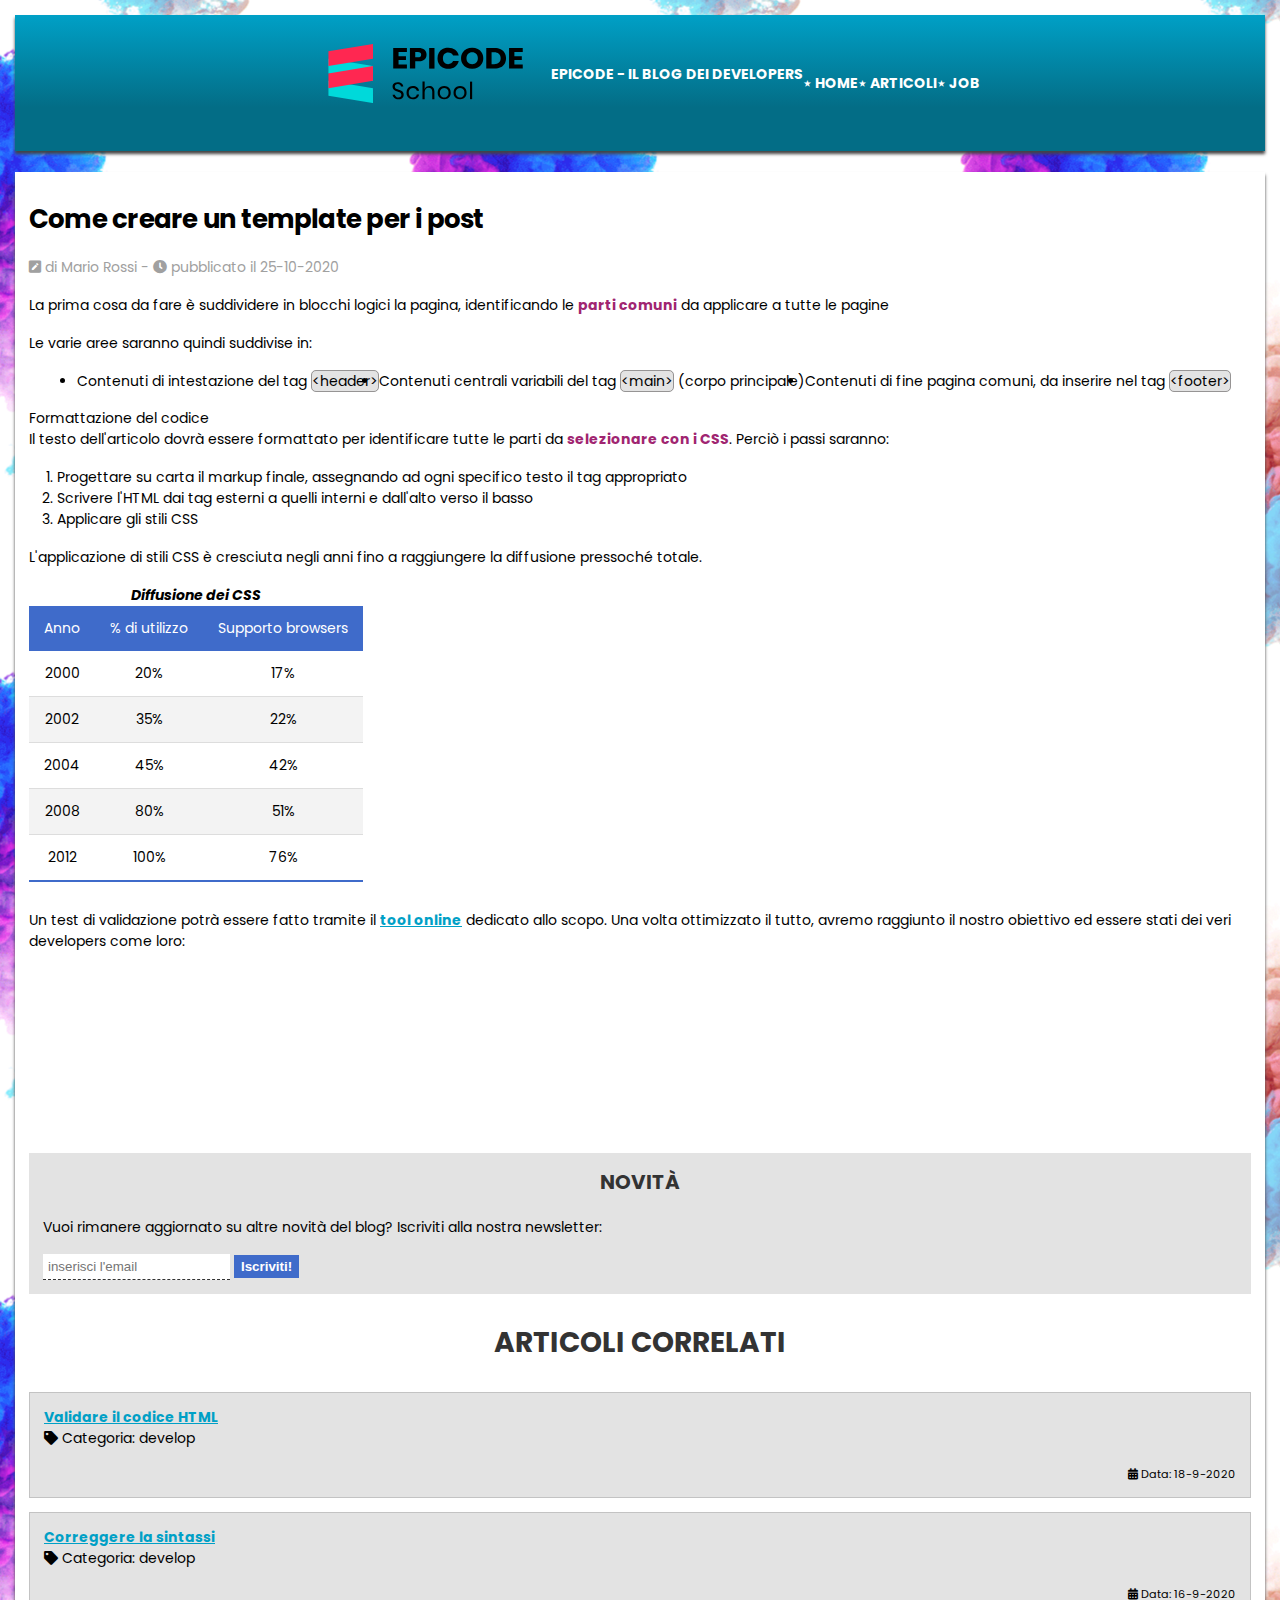
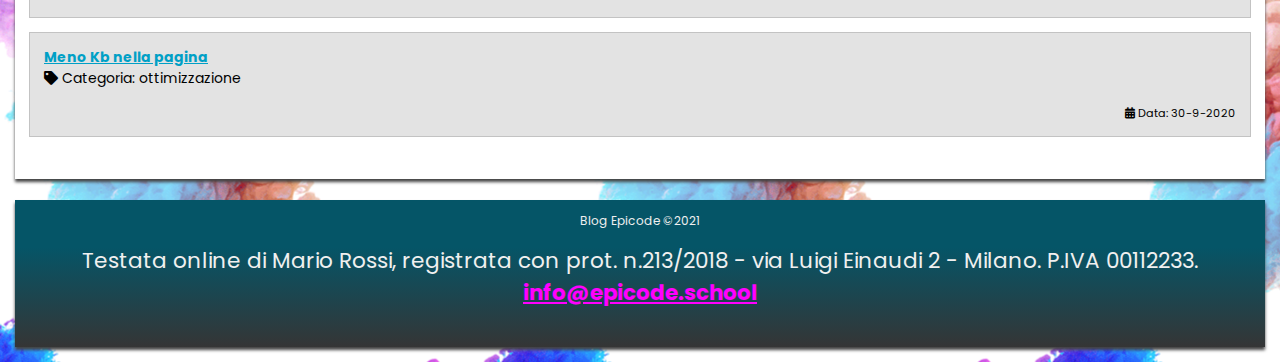
<file: Esercio S4 L1/index.html>
<!DOCTYPE html>
<html lang="it">

<head>
    <meta charset="utf-8">
    <title>Sviluppo di una pagina web - Blog Epicode</title>
    <meta name="description"
        content="Primi passi operativi per creare un modello di pagina HTML per un post. Scopri come iniziare in modo facile.">
    <meta name="viewport" content="width=device-width, initial-scale=1">
    <link rel="preconnect" href="https://fonts.gstatic.com">
    <link href="https://fonts.googleapis.com/css2?family=Poppins&display=swap" rel="stylesheet">
    <link rel="stylesheet" href="./assets/css/font-awesome.css">
    <link rel="stylesheet" href="./assets/css/reset.css">
    <link rel="stylesheet" href="./assets/css/style.css">
</head>

<body>
    <header>
        <div>
            <img src="./assets/img/logo.svg" alt="logo del blog" width="250" height="60">
            <p>Epicode - Il blog dei developers</p>
        </div>
        <nav>
            <ul>
                <li><a href="index.html" title="Home Page">Home</a></li>
                <li><a href="articoli.html" title="Elenco degli articoli tecnici pubblicati">Articoli</a></li>
                <li><a href="contatti.html" title="Candidati inviando un tuo cv">Job</a></li>
            </ul>
        </nav>

    </header>

    <hr>

    <main>
        <article>
            <h1>Come creare un template per i post</h1>
            <p><i class="fas fa-pen-square"></i> di Mario Rossi - <span><i class="fas fa-clock"></i> pubblicato il
                    25-10-2020</span></p>
                    

            <p>La prima cosa da fare è suddividere in blocchi logici la pagina, identificando le <strong>parti
                    comuni</strong> da applicare a tutte le pagine</p>

            <p>Le varie aree saranno quindi suddivise in:</p>
            <ul>
                <li>Contenuti di intestazione del tag <code>&lt;header&gt;</code></li>
                <li>Contenuti centrali variabili del tag <code>&lt;main&gt;</code> (corpo principale)</li>
                <li>Contenuti di fine pagina comuni, da inserire nel tag <code>&lt;footer&gt;</code></li>
            </ul>

            <h2>Formattazione del codice</h2>
            <p>Il testo dell'articolo dovrà essere formattato per identificare tutte le parti da <strong>selezionare con
                    i CSS</strong>. Perciò i passi saranno:</p>
            <ol>
                <li>Progettare su carta il markup finale, assegnando ad ogni specifico testo il tag appropriato</li>
                <li>Scrivere l'HTML dai tag esterni a quelli interni e dall'alto verso il basso</li>
                <li>Applicare gli stili CSS</li>
            </ol>

            <p>L'applicazione di stili CSS è cresciuta negli anni fino a raggiungere la diffusione pressoché totale.</p>

            <table>
                <caption>Diffusione dei CSS</caption>
                <thead>
                    <tr>
                        <th>Anno</th>
                        <th>% di utilizzo</th>
                        <th>Supporto browsers</th>
                    </tr>
                </thead>
                <tbody>
                    <tr>
                        <td>2000</td>
                        <td>20&percnt;</td>
                        <td>17&percnt;</td>
                    </tr>
                    <tr>
                        <td>2002</td>
                        <td>35&percnt;</td>
                        <td>22&percnt;</td>
                    </tr>
                    <tr>
                        <td>2004</td>
                        <td>45&percnt;</td>
                        <td>42&percnt;</td>
                    </tr>
                    <tr>
                        <td>2008</td>
                        <td>80&percnt;</td>
                        <td>51&percnt;</td>
                    </tr>
                    <tr>
                        <td>2012</td>
                        <td>100&percnt;</td>
                        <td>76&percnt;</td>
                    </tr>
                </tbody>
            </table>

            <p>Un test di validazione potrà essere fatto tramite il <a href="https://jigsaw.w3.org/css-validator/"
                    target="blank" title="Validatore CSS online del W3C">tool online</a> dedicato allo scopo. Una volta
                ottimizzato il tutto, avremo raggiunto il nostro obiettivo ed essere stati dei veri developers come
                loro:</p>

            <iframe width="300" height="300" src="https://www.youtube.com/embed/dvOvHXruEDM"
                title="YouTube video player"
                allow="accelerometer; autoplay; clipboard-write; encrypted-media; gyroscope; picture-in-picture"
                allowfullscreen></iframe>

            <section>
                <h2>Novità</h2>
                <p>Vuoi rimanere aggiornato su altre novità del blog? Iscriviti alla nostra newsletter:</p>

                <form method="POST" action="elabora_form.php">
                    <fieldset>
                        <input type="email" name="user_email" id="user_email" placeholder="inserisci l'email" required>
                        <button type="submit">Iscriviti!</button>
                    </fieldset>
                </form>
            </section>

        </article>

        <aside>
            <h2>Articoli correlati</h2>
            <div>
                <a href="post2.html"
                    title="Passaggi guidati per validare correttamente tutto il codice sviluppato">Validare il codice
                    HTML</a>
                <p><i class="fas fa-tag"></i> Categoria: develop</p>
                <p><i class="fas fa-calendar-alt"></i> Data: 18-9-2020</p>
            </div>

            <div>
                <a href="post3.html"
                    title="Passaggi guidati per controllare e correggere tutto il codice sviluppato">Correggere la
                    sintassi</a>
                <p><i class="fas fa-tag"></i> Categoria: develop</p>
                <p><i class="fas fa-calendar-alt"></i> Data: 16-9-2020</p>
            </div>

            <div>
                <a href="post4.html" title="Consigli ed approcci per ridurre il peso della pagina">Meno Kb nella
                    pagina</a>
                <p><i class="fas fa-tag"></i> Categoria: ottimizzazione</p>
                <p><i class="fas fa-calendar-alt"></i> Data: 30-9-2020</p>
            </div>
        </aside>
    </main>

    <hr>

    <footer>
        <p>Blog Epicode &copy;2021</p>
        <address>Testata online di Mario Rossi, registrata con prot. n.213/2018 - via Luigi Einaudi 2 - Milano. P.IVA
            00112233. <a href="mailto:info@epicode.school"
                title="contattami per informazioni/lavoro/privacy">info@epicode.school</a></address>
    </footer>

</body>

</html>
</file>
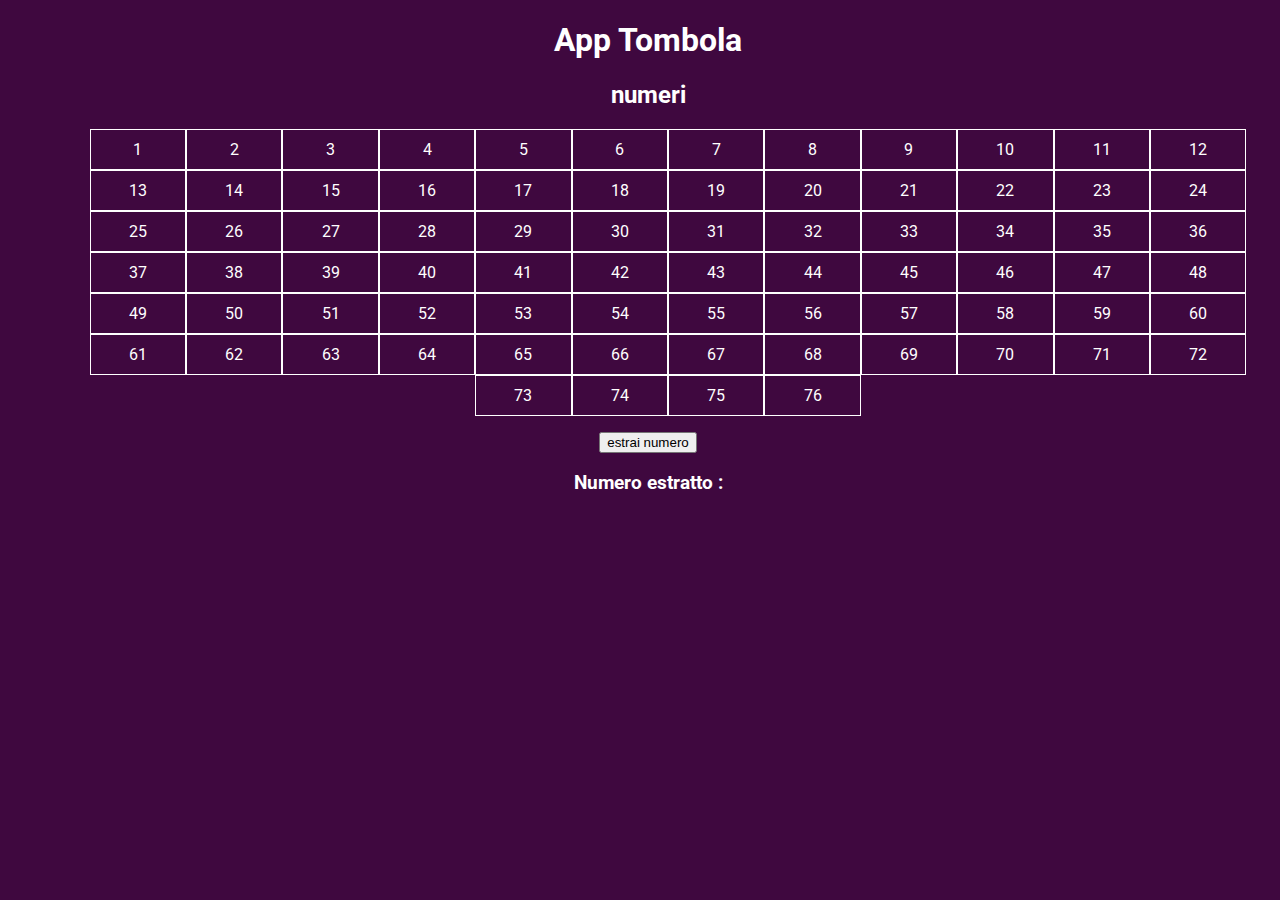
<file: esercizio app tombola S3 - L4/index.html>
<!DOCTYPE html>
<html lang="it">
<head>
    <meta charset="UTF-8">
    <meta name="viewport" content="width=device-width, initial-scale=1.0">
    <title>Document</title>
    <link rel="preconnect" href="https://fonts.googleapis.com">
<link rel="preconnect" href="https://fonts.gstatic.com" crossorigin>
<link href="https://fonts.googleapis.com/css2?family=Open+Sans:ital,wght@1,300;1,400;1,500;1,600;1,700;1,800&family=Roboto:ital,wght@0,300;0,400;0,500;1,100;1,300;1,400;1,500&display=swap" rel="stylesheet">
<link rel="stylesheet" href="css/style.css">
</head>
<body>
    <div id="container">
    <h1>App Tombola</h1>
    <h2> numeri </h2>
    <div id="numeritobola">
        <ul>
           
        </ul>
    </div>
    <div id="estrazione">
        <button type="button">estrai numero</button>
    <h3>Numero estratto : </h3>
    <h4></h4>
    
</div></div>
<script src="js/script.js"></script>
</body>
</html>
</file>
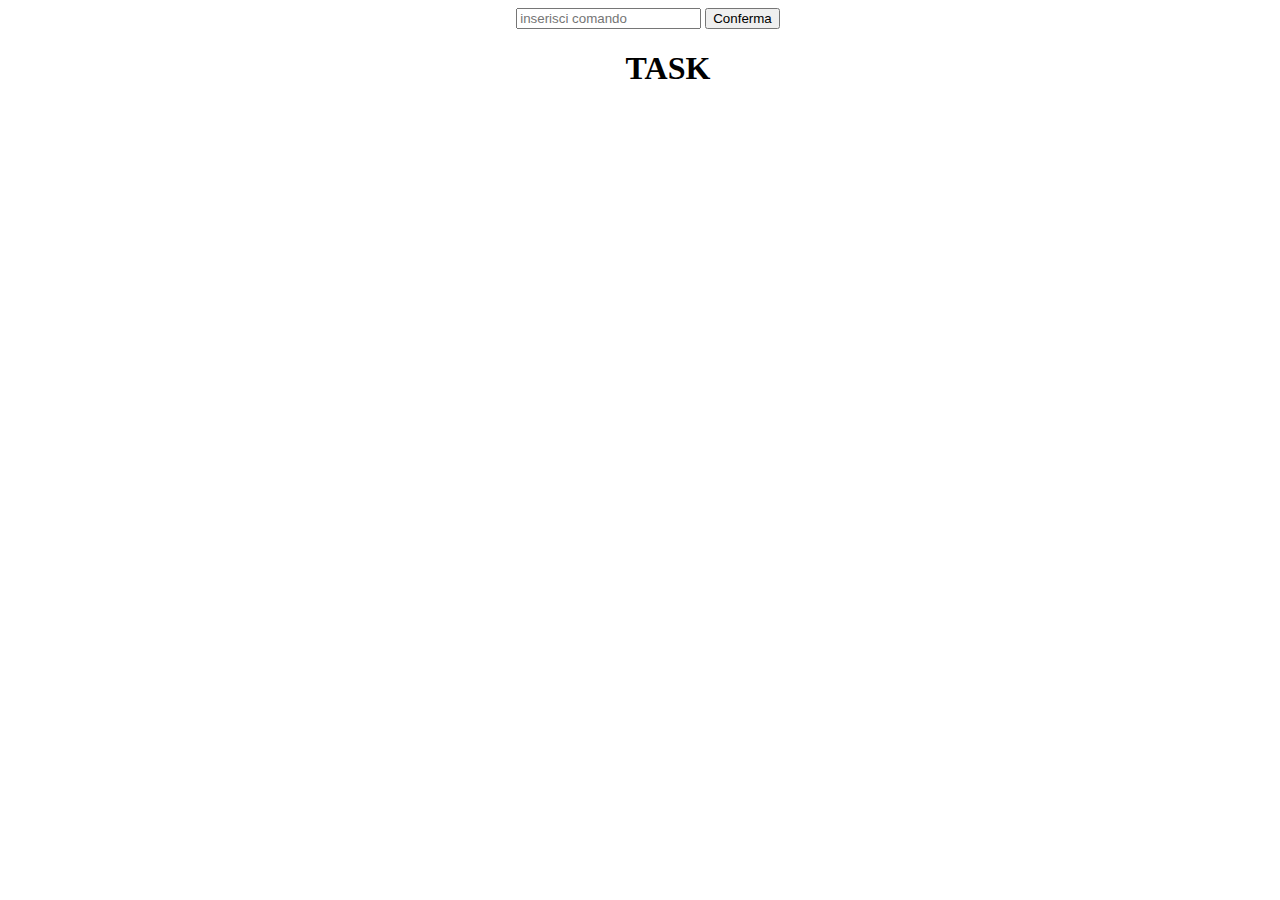
<file: S3 L3 pratica/index.html>
<!DOCTYPE html>
<html lang="it">
<head>
    <meta charset="UTF-8">
    <meta name="viewport" content="width=device-width, initial-scale=1.0">
    <title>Document</title>
    <link rel="stylesheet " href="css/style.css">
</head>
<body>
    <form>
   <input type="text" name="nome" placeholder="inserisci comando">
   <button type="button">Conferma</button>

    </form>
    <div id = task>
        <ul>
            <h1>TASK</H1>

        </ul>


    </div>
    <script src="js/script.js"></script>
</body>
</html>
</file>
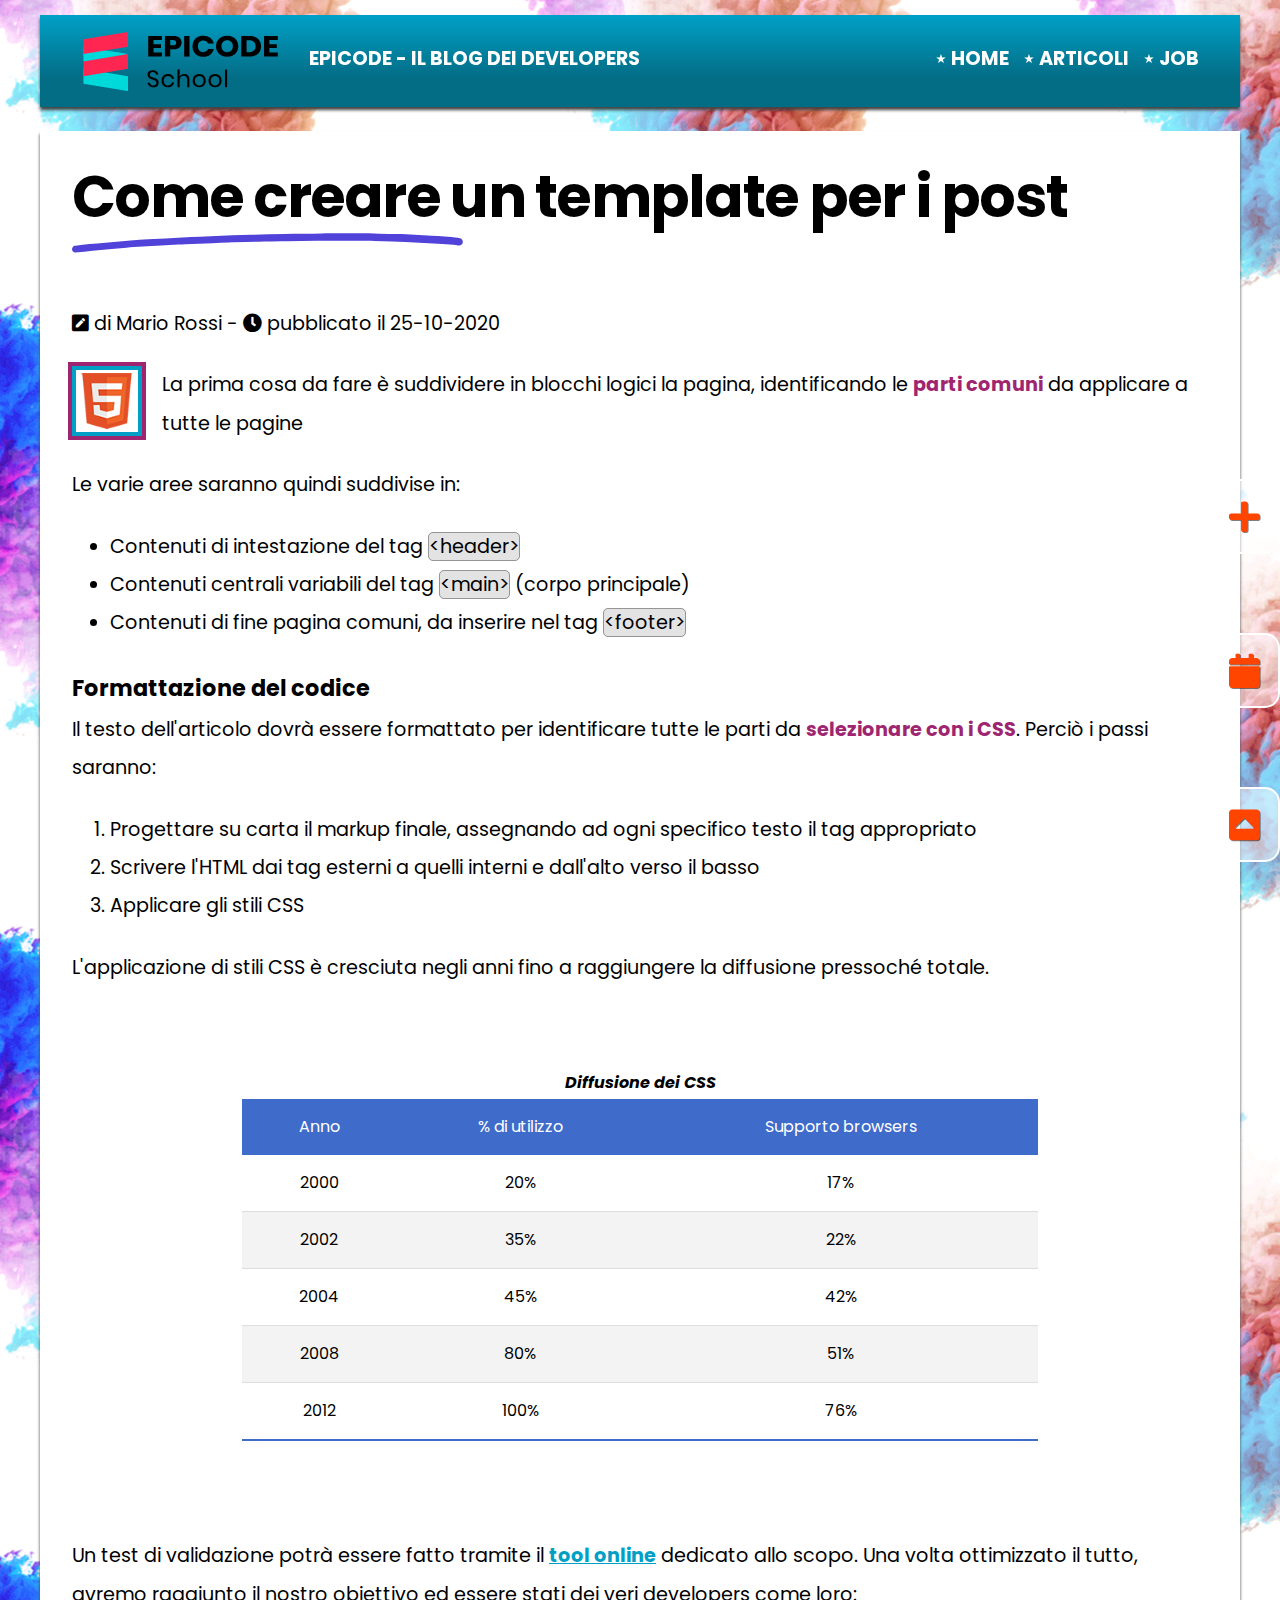
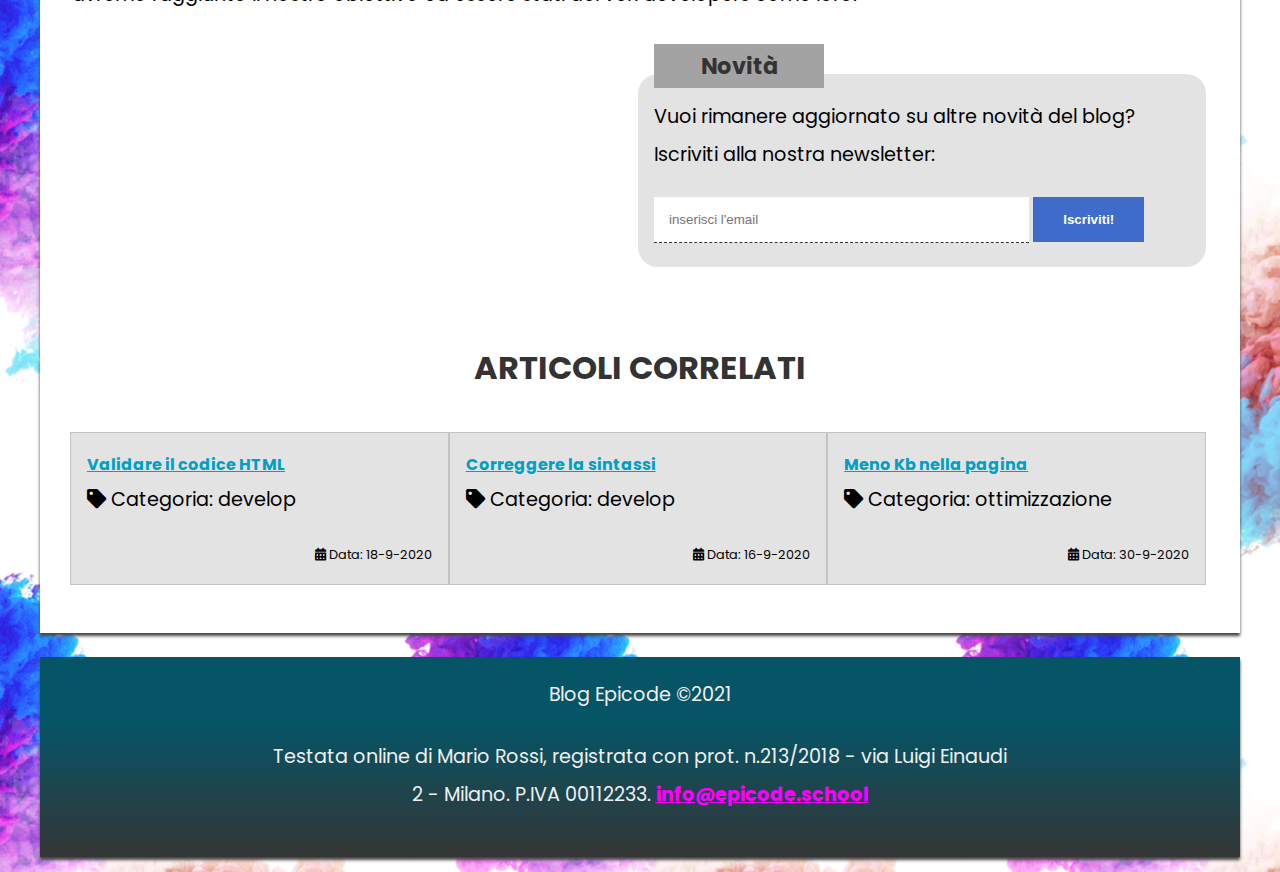
<file: Esercizio S4 L 2/articolo.html>
<!DOCTYPE html>
<html lang="it">

<head>
    <meta charset="utf-8">
    <title>Sviluppo di una pagina web - Blog Epicode</title>
    <meta name="description"
        content="Primi passi operativi per creare un modello di pagina HTML per un post. Scopri come iniziare in modo facile.">
    <meta name="viewport" content="width=device-width, initial-scale=1">
    <link rel="preconnect" href="https://fonts.gstatic.com">
    <link href="https://fonts.googleapis.com/css2?family=Poppins&display=swap" rel="stylesheet">
    <link rel="stylesheet" href="./assets/css/font-awesome.css">
    <link rel="stylesheet" href="./assets/css/reset.css">
    <link rel="stylesheet" href="./assets/css/style.css">
</head>

<body id="top">
    <header>
        <div class="brand">
            <img src="./assets/img/logo.svg" alt="logo del blog" width="250" height="60">
            <p>Epicode - Il blog dei developers</p>
        </div>
        <nav>
            <ul>
                <li><a href="./index.html" title="Home Page">Home</a></li>
                <li><a href="./articoli.html" title="Elenco degli articoli tecnici pubblicati">Articoli</a></li>
                <li><a href="./contatti.html" title="Candidati inviando un tuo cv">Job</a></li>
            </ul>
        </nav>

    </header>

    <hr>

    <main>
        <article class="clearfix">
           <div> <h1>Come creare un template per i post </h1> <img  class="sottolin" src="assets/img/underline.svg" alt=""></div>
            <p><i class="fas fa-pen-square"></i> di Mario Rossi - <span><i class="fas fa-clock"></i> pubblicato il
                    25-10-2020</span></p>
                    <div class="primopar">
            <img src="./assets/img/badge.png" class="imgLeft" alt="logo Html5" width="70" height="70">
            <p> La prima cosa
                da
                fare è suddividere in blocchi logici la pagina, identificando le <strong>parti comuni</strong> da
                applicare a tutte le pagine</p>

            <p>Le varie aree saranno quindi suddivise in:</p>
            <ul>
                <li>Contenuti di intestazione del tag <code>&lt;header&gt;</code></li>
                <li>Contenuti centrali variabili del tag <code>&lt;main&gt;</code> (corpo principale)</li>
                <li>Contenuti di fine pagina comuni, da inserire nel tag <code>&lt;footer&gt;</code></li>
            </ul></div>

            <h2>Formattazione del codice</h2>
            <p>Il testo dell'articolo dovrà essere formattato per identificare tutte le parti da <strong>selezionare con
                    i CSS</strong>. Perciò i passi saranno:</p>
            <ol>
                <li>Progettare su carta il markup finale, assegnando ad ogni specifico testo il tag appropriato</li>
                <li>Scrivere l'HTML dai tag esterni a quelli interni e dall'alto verso il basso</li>
                <li>Applicare gli stili CSS</li>
            </ol>

            <p>L'applicazione di stili CSS è cresciuta negli anni fino a raggiungere la diffusione pressoché totale.</p>

            <table>
                <caption>Diffusione dei CSS</caption>
                <thead>
                    <tr>
                        <th>Anno</th>
                        <th>% di utilizzo</th>
                        <th>Supporto browsers</th>
                    </tr>
                </thead>
                <tbody>
                    <tr>
                        <td>2000</td>
                        <td>20&percnt;</td>
                        <td>17&percnt;</td>
                    </tr>
                    <tr>
                        <td>2002</td>
                        <td>35&percnt;</td>
                        <td>22&percnt;</td>
                    </tr>
                    <tr>
                        <td>2004</td>
                        <td>45&percnt;</td>
                        <td>42&percnt;</td>
                    </tr>
                    <tr>
                        <td>2008</td>
                        <td>80&percnt;</td>
                        <td>51&percnt;</td>
                    </tr>
                    <tr>
                        <td>2012</td>
                        <td>100&percnt;</td>
                        <td>76&percnt;</td>
                    </tr>
                </tbody>
            </table>

            <p>Un test di validazione potrà essere fatto tramite il <a href="https://jigsaw.w3.org/css-validator/"
                    target="blank" title="Validatore CSS online del W3C">tool online</a> dedicato allo scopo. Una volta
                ottimizzato il tutto, avremo raggiunto il nostro obiettivo ed essere stati dei veri developers come
                loro:</p>

            <iframe width="300" height="300" src="https://www.youtube.com/embed/dvOvHXruEDM"
                title="YouTube video player"
                allow="accelerometer; autoplay; clipboard-write; encrypted-media; gyroscope; picture-in-picture"
                allowfullscreen></iframe>

            <section>
                <h2 id="novita">Novità</h2>
                <p>Vuoi rimanere aggiornato su altre novità del blog? Iscriviti alla nostra newsletter:</p>

                <form method="POST" action="elabora_form.php">
                    <fieldset>
                        <input type="email" name="user_email" id="user_email" placeholder="inserisci l'email" required>
                        <button type="submit">Iscriviti!</button>
                    </fieldset>
                </form>
            </section>

        </article>

        <aside>
            <h2>Articoli correlati</h2>
            <div>
                <a href="./post2.html"
                    title="Passaggi guidati per validare correttamente tutto il codice sviluppato">Validare il codice
                    HTML</a>
                <p><i class="fas fa-tag"></i> Categoria: develop</p>
                <p><i class="fas fa-calendar-alt"></i> Data: 18-9-2020</p>
            </div>

            <div>
                <a href="./post3.html"
                    title="Passaggi guidati per controllare e correggere tutto il codice sviluppato">Correggere la
                    sintassi</a>
                <p><i class="fas fa-tag"></i> Categoria: develop</p>
                <p><i class="fas fa-calendar-alt"></i> Data: 16-9-2020</p>
            </div>

            <div>
                <a href="./post4.html" title="Consigli ed approcci per ridurre il peso della pagina">Meno Kb nella
                    pagina</a>
                <p><i class="fas fa-tag"></i> Categoria: ottimizzazione</p>
                <p><i class="fas fa-calendar-alt"></i> Data: 30-9-2020</p>
            </div>
        </aside>
    </main>

    <hr>

    <footer>
        <p>Blog Epicode &copy;2021</p>
        <address>Testata online di Mario Rossi, registrata con prot. n.213/2018 - via Luigi Einaudi 2 - Milano. P.IVA
            00112233. <a href="mailto:info@epicode.school"
                title="contattami per informazioni/lavoro/privacy">info@epicode.school</a></address>
    </footer>
    <i id="arrow" class="fas fa-caret-square-up"></i> <i  id="calendar" class="fas fa-calendar"></i><i id="tornasu" class="fas fa-plus"></i>
</body>

</html>
</file>
<file: Esercio S4 L1/assets/css/style.css>
/* IMPOSTAZIONI GENERALI */
html {font-size: 62.5%;}
body { 
    font-family: Poppins, 'Helvetica Neue', sans-serif;
    font-size: 1.4rem;
    line-height: 1.5;
    padding: 15px;
    background-image: url('../img/sfondo.png');
    background-position: center center;
}
* {box-sizing: border-box;}
hr {display: none;} /* rimuove l'elemento */

/* HEADER */
header {
    background: rgb(0,160,198);
    background: linear-gradient(180deg, rgba(0,160,198,1) 0%, rgba(3,109,134,1) 68%);
    text-align: center;
    text-transform: uppercase;
    font-weight: bold;
    color: white;
    box-shadow: 0 3px 3px #444;
    margin-bottom: 1.5em;
    padding: 2em 1.5em;
}
header div img {
    margin-bottom: 20px;
}
header nav ul {
    margin: 0;
}
header nav li {
    list-style: none;
}
header nav li a {
    color: white;
    text-decoration: none;
}
header nav li a:hover {
    color: red;
}
header nav li a::before {
    content: "\22c6\0020";
}

/* MAIN */
main {
    background-color: #fff;
    box-shadow: 0 3px 3px #444;
    padding: 2em 1em;
    margin-bottom:1.5em ;
}
section { 
    background-color: #e3e3e3;
    padding: 1em;
    margin-bottom: 2em;
}
section h2 {
    text-align: center;
    color: #333;
    font-size: 2rem;
    font-weight: bold;
    text-transform: uppercase;
    margin-bottom: 1em;
}

/* ELEMENTI NEL MAIN - ARTICLE */
h1 {
    font-size: 2.6rem;
    font-weight: bold;
    letter-spacing: -0.03em;
    margin-bottom: 0.7em;
}
p, address, ul, ol, dl, blockquote {
    margin-bottom: 1.2em;
}
h1 + p {
    color: #a0a0a0;
}
ul, ol {
    margin-left: 2em;
}
a {
    color: #00A0C6;
    font-weight: bold;
}
strong {
    color: #a02571;
    font-weight: bold;
}
code {
    background-color: #e3e3e3;
    border: 1px solid #969494;
    border-radius: 5px;
}
iframe {
    width: 100%;
    height: auto;
    margin-bottom: 2em;
    border-radius: 20px;
}

/* TABELLE */
table {
    margin-bottom: 2em;
}
caption {
    font-weight: bold;
    font-style: italic;
}
thead tr {
    background-color: #3f6bca;
    color: #ffffff;
}
th, td {
    padding: 12px 15px;
    vertical-align: bottom;
    text-align: center;
}
tbody tr {
    border-bottom: 1px solid #dddddd;
}

tbody tr:nth-of-type(even) {
    background-color: #f3f3f3;
}

tbody tr:last-of-type {
    border-bottom: 2px solid #3f6bca;
}

/* FORM */
input {
    padding: 5px;
    border: 0;
    border-bottom: 1px dashed #333;
}
button {
    padding: 4px 7px;
    background-color: #3f6bca;
    border: 0;
    color: white;
    font-weight: bold;
}

/* ELEMENTI NELL' ASIDE */
aside h2 {
    text-align: center;
    color: #333;
    font-size: 2rem;
    font-weight: bold;
    text-transform: uppercase;
    margin-bottom: 1em;
}
aside div {
    background-color: #e3e3e3;
    border: 1px solid #c3c3c3;
    margin-bottom: 1em;
    padding: 1em;
}
aside div p:last-child {
    margin-bottom: 0;
    font-size: 0.8em;
    text-align: right;
}


/* FOOTER */
footer {
    background: rgb(53,53,53);
    background: linear-gradient(0deg, rgba(53,53,53,1) 0%, rgba(5,85,103,1) 68%);
    box-shadow: 0 3px 3px #444;
    color: #f0f0f0;
    padding: 1em;
    text-align: center;
    font-size: 1.2rem;
}
footer a {
    color: fuchsia;
}







@media (max-width: 576px ) and (min-width: 0px) {
  nav ul li {display: inline;}
    h1{font-size: 3em;}
    p, li, h2 , h3{ font-size: 1.3em}

section h2 {background-color: #969696; } 
 }
 aside h2{font-size: 2em;}
 address{font-size: 1.8em;}


/* @media (max-width: 768px) and (min-width : 577px){
} */



@media (min-width: 769px)  { 

    header{display: flex; align-content: flex-start; justify-content: center;}
    }
    ul {display: flex; align-items: center; justify-content: center;}
header div {display: flex; align-content: flex-start; align-items: center;}
nav{display: flex; align-items: center;}
</file>
<file: esercizio app tombola S3 - L4/css/style.css>
body {width:100%; color: white; 
background-color: rgb(63, 8, 63);}
html{font-family: 'Open Sans', sans-serif;
      font-family: 'Roboto', sans-serif;
       text-align: center;}

      ul li {list-style-type: none;}
      li{ display: inline-block; padding: 15px;}
      p{display: inline-block; margin: 20px;padding: 15px; border: solid white; border-radius: 90px ; width: 25px;}
li{border: rgb(255, 255, 255) 1px solid; width: 6%;padding: 10px;}
      .testorosso{color: white; background-color: rgb(121, 55, 66)
</file>
<file: S3 L3 pratica/css/style.css>
HTML{text-align: center;}
ul li{text-align: center;}
body{width: 100%;}
div{width: 100%; text-align: center;}
.completato {color: red;
            text-decoration: underline ;}
</file>
<file: Esercizio S4 L 2/assets/css/style.css>
/* IMPOSTAZIONI GENERALI */

body {
  font-family: Poppins, "Helvetica Neue", sans-serif;
  line-height: 1.6;
  padding: 15px;
  background-image: url("../img/sfondo.png");
  background-position: center center;
}

* {
  box-sizing: border-box;
}

hr {
  display: none;
} /* rimuove l'elemento */

/* HEADER */
header {
  background: rgb(0, 160, 198);
  background: linear-gradient(180deg, rgba(0, 160, 198, 1) 0%, rgba(3, 109, 134, 1) 68%);
  text-align: center;
  text-transform: uppercase;
  font-weight: bold;
  color: white;
  box-shadow: 0 3px 3px #444;
  margin-bottom: 1.5em;
  padding: 2em 1.5em;
}

@media screen and (min-width: 800px) {
  header {
    padding: 1em;
  }
}

@media screen and (max-width: 1199px) {
  header .brand img {
    margin-bottom: 20px;
  }
}

@media screen and (min-width: 1200px) {
  header {
    text-align: left;
  }
  header .brand,
  header nav,
  header .brand p {
    display: inline-block;
  }

  header .brand {
    width: 75%;
  }
  header .brand img {
    vertical-align: middle;
  }
  header .brand p {
    margin-bottom: 0;
  }
}

header nav ul {
  margin: 0;
}
header nav li {
  list-style: none;
  display: inline-block;
  margin-right: 10px;
}
header nav li:last-child {
  margin-right: 0;
}
header nav li a {
  color: white;
  text-decoration: none;
}
header nav li a:hover {
  color: red;
}
header nav li a::before {
  content: "\22c6\0020";
}

/* MAIN */
main {
  background-color: #fff;
  box-shadow: 0 3px 3px #444;
  padding: 2em 1em;
  margin-bottom: 1.5em;
}
@media screen and (min-width: 700px) {
  main {
    padding: 2em;
  }
}

section {
  background-color: #e3e3e3;
  padding: 1.5em 1em;
  margin-bottom: 2em;
  position: relative;
}

section h2 {
  text-align: center;
  color: #333;
  font-size: 1.4rem;
  margin-bottom: 1.7rem;
  font-weight: bold;
  background-color: #a3a3a3;
  padding: 0px 1em;
}

/* ELEMENTI NEL MAIN - ARTICLE */

h1 {
  font-size: 2.6rem;
  line-height: 1.2;
  font-weight: bold;
  letter-spacing: -0.03em;
  margin-bottom: 0.7em;
}

p,
address,
ul,
ol,
dl,
blockquote {
  margin-bottom: 1.2em;
}

h1 + p {
  color: #a0a0a0;
}

@media screen and (max-width: 499px) {
  p,
  ul,
  ol {
    font-size: 1.4rem;
  }

  h2 {
    font-size: 1.8rem;
    font-weight: 700;
  }
  
}

@media screen and (min-width: 500px) {
  h1 {
    font-size: 3rem;
  }

  p,
  ul,
  ol {
    font-size: 1.2rem;
  }

  h2 {
    font-size: 1.4rem;
    font-weight: 700;
  }
  div.primopar img {
float: left;

  }
  article div img.sottolin { position: relative; top: -40px; z-index: 0;}
  header{position: sticky;     top: 0; z-index: 1;}
  #novita{ position: absolute; top: -30px; width: 30%;}
  #arrow{ width: 100%; font-size: 35px;  width:min-content;   position: fixed;
    bottom: 0;
    right: 0;
    border: solid white 2px; 
    padding: 18px;
    border-radius: 15px;
    background-color: rgba(255, 255, 255, 0.5);
    color: orangered;
    margin-bottom: 3%;
       text-shadow: 1px 1px rgb(0, 0, 0, 0.5) }
       #calendar{
        width: 100%; font-size: 35px;  width:min-content;   position: fixed;
        bottom: 0;
        right: 0;
        border: solid white 2px; 
        padding: 18px;
        border-radius: 15px;
        background-color: rgba(255, 255, 255, 0.5);
        color: orangered;
        margin-bottom:15% ;
           text-shadow: 1px 1px rgb(0, 0, 0, 0.5) }
          #tornasu{
            width: 100%; font-size: 35px;  width:min-content;   position: fixed;
            bottom: 0;
            right: 0;
            border: solid white 2px; 
            padding: 18px;
            border-radius: 15px;
            background-color: rgba(255, 255, 255, 0.5);
            color: orangered;
            margin-bottom:27% ;
               text-shadow: 1px 1px rgb(0, 0, 0, 0.5) }
          
          .fasfatag{position: ;}
          
          
}


@media screen and (min-width: 700px) {
  h1 {
    font-size: 3.6rem;
  }
}

@media screen and (min-width: 1200px) {
  body {
    line-height: 2;
  }
  section {
    border-radius: 20px;
  }
}

.imgLeft {
  margin-right: 20px;
  border: 4px solid #00a0c6;
  outline: 4px solid #a02571;
  padding: 3px;
}
ul,
ol {
  margin-left: 2em;
}
a {
  color: #00a0c6;
  font-weight: bold;
}
strong {
  color: #a02571;
  font-weight: bold;
}
code {
  background-color: #e3e3e3;
  border: 1px solid #969494;
  border-radius: 5px;
}
iframe {
  width: 100%;
  height: auto;
  margin-bottom: 2em;
  border-radius: 20px;
}

@media screen and (min-width: 1200px) {
  iframe,
  section {
    display: inline-block;
    width: 50%;
    margin-inline: -2px;
    vertical-align: middle;
  }

  iframe {
    height: 267px;
  }
}

/* TABELLE */
table {
  margin-bottom: 2em;
}
@media screen and (min-width: 500px) {
  table {
    margin: 0 auto 2em;
  }
}
@media screen and (min-width: 700px) {
  table {
    width: 70%;
    margin-block-start: 5rem;
    margin-block-end: 6rem;
  }
}

caption {
  font-weight: bold;
  font-style: italic;
}
thead tr {
  background-color: #3f6bca;
  color: #ffffff;
}
th,
td {
  padding: 12px 15px;
  vertical-align: bottom;
  text-align: center;
}
tbody tr {
  border-bottom: 1px solid #dddddd;
}

tbody tr:nth-of-type(even) {
  background-color: #f3f3f3;
}

tbody tr:last-of-type {
  border-bottom: 2px solid #3f6bca;
}

/* FORM */
input {
  padding: 5px;
  border: 0;
  border-bottom: 1px dashed #333;
}
button {
  padding: 4px 7px;
  background-color: #3f6bca;
  border: 0;
  color: white;
  font-weight: bold;
}
@media screen and (min-width: 500px) {
  input {
    display: inline-block;
    width: 70%;
  }
}
@media screen and (min-width: 700px) {
  input {
    padding: 15px;
  }
  button {
    padding: 15px 30px;
  }
}

/* ELEMENTI NELL' ASIDE */
aside h2 {
  text-align: center;
  color: #333;
  font-size: 2rem;
  font-weight: bold;
  text-transform: uppercase;
  margin-bottom: 1em;
}
aside div {
  background-color: #e3e3e3;
  border: 1px solid #c3c3c3;
  margin-bottom: 1em;
  padding: 1em;
}

@media screen and (min-width: 1200px) {
  aside div {
    display: inline-block;
    width: 33.333%;
    margin-inline: -2px;
  }
}
aside div p:last-child {
  margin-bottom: 0;
  font-size: 0.8em;
  text-align: right;
}

/* FOOTER */
footer {
  background: rgb(53, 53, 53);
  background: linear-gradient(0deg, rgba(53, 53, 53, 1) 0%, rgba(5, 85, 103, 1) 68%);
  box-shadow: 0 3px 3px #444;
  color: #f0f0f0;
  padding: 1em;
  text-align: center;
  font-size: 1.2rem;
}

@media screen and (min-width: 800px) {
  footer {
    padding: 1em 12em;
  }
}

footer a {
  color: fuchsia;
}

@media screen and (min-width: 1200px) {
  header,
  main,
  footer {
    max-width: 1200px;
    margin-left: auto;
    margin-right: auto;
  }
}

@media print {
  body {
    font-size: 24px;
    padding: 0;
    background-image: none;
  }
  main {
    box-shadow: none;
    margin: 0;
  }
  thead tr {
    background-color: #d3d3d3;
    color: black;
  }
  thead tr,
  tbody tr {
    border-bottom: 1px solid #666;
  }

  header,
  article section,
  iframe,
  aside,
  footer,
  .social,
  .toTop {
    display: none;
  }
}
</file>
